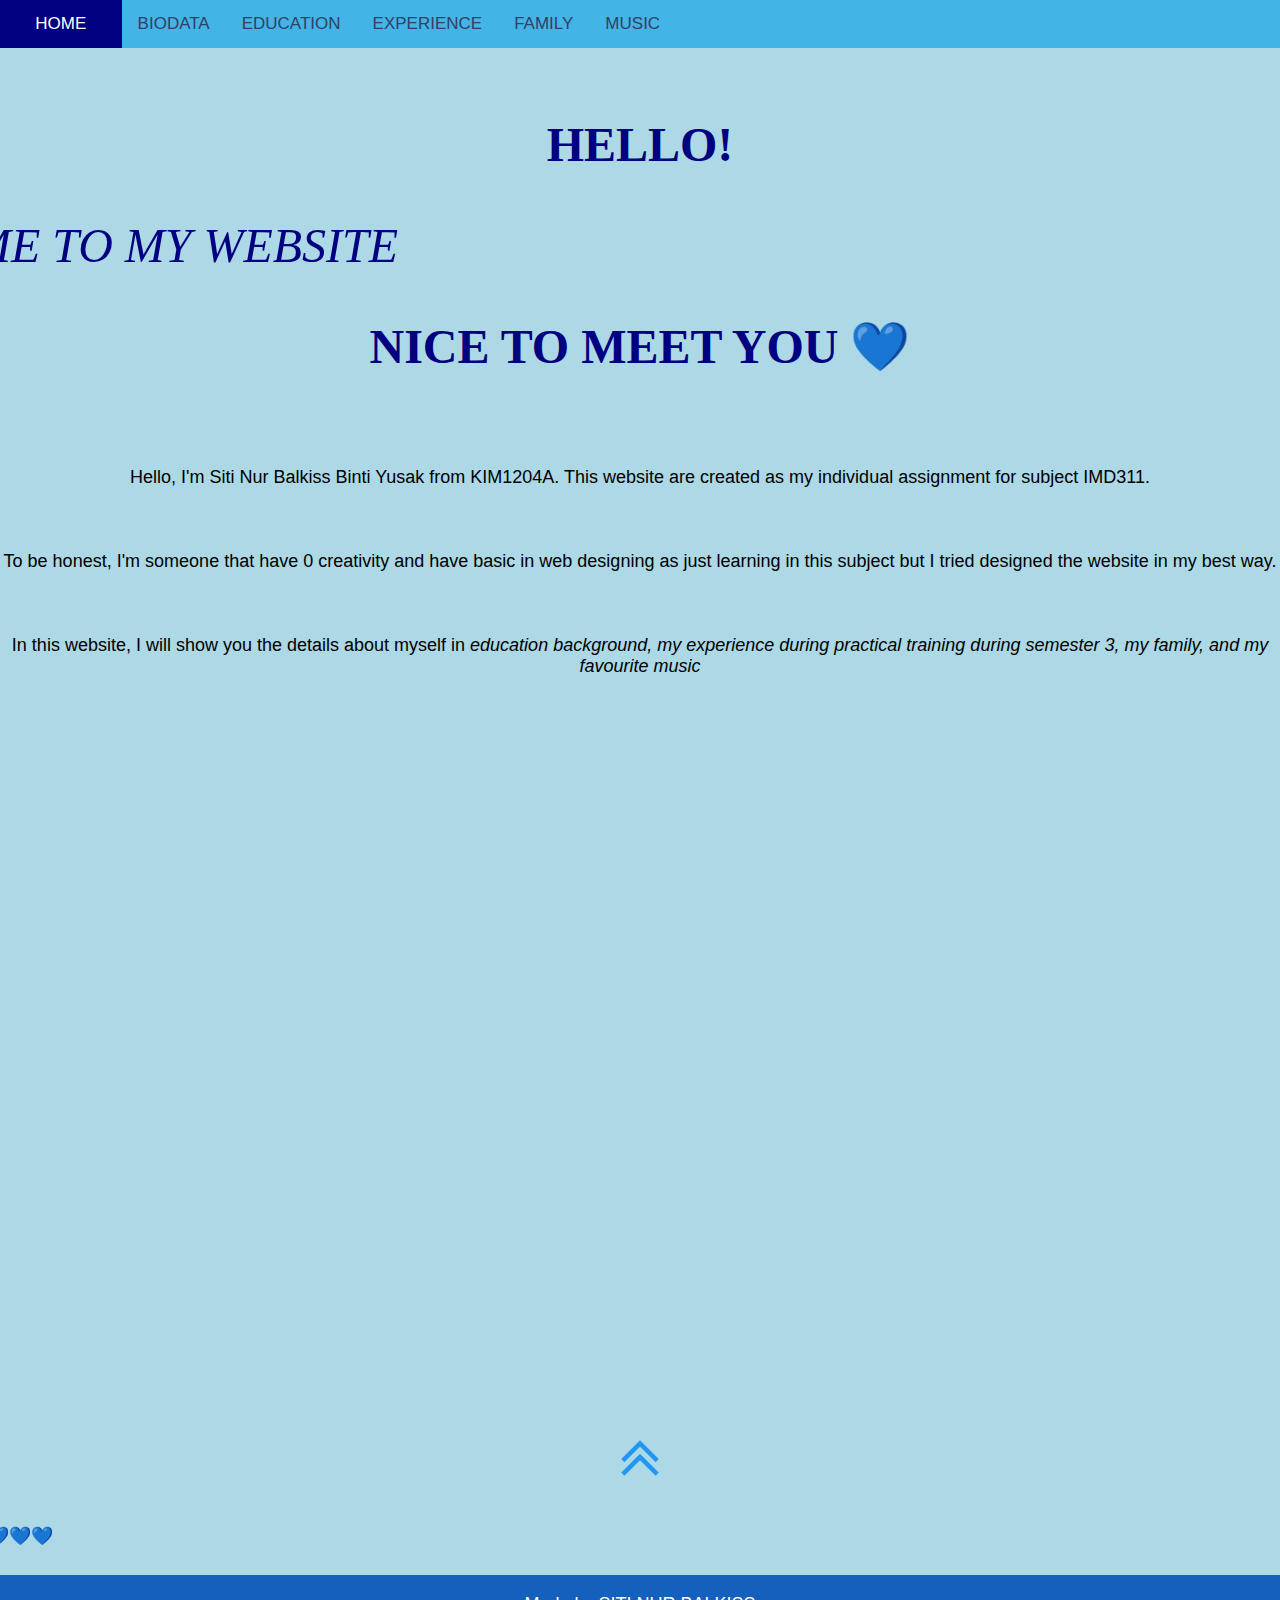
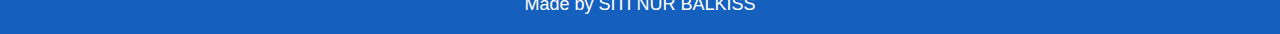
<file: index.html>
<html>
<head>
<title> HOME </title>
<link rel="stylesheet" type="text/css" href="assets/css/style.css">
</head>
<body>

<!--- Anchor ---!>
<a name="above"> </a>

<!--- Navigation Bar part ---!>

<div class="topnav">
  <a class="active" href="index.html"> HOME </a>
  <a href="biodata.html"> BIODATA </a>
  <a href="education.html"> EDUCATION </a>
  <a href="experience.html"> EXPERIENCE </a>
  <a href="family.html"> FAMILY </a>
  <a href="music.html"> MUSIC </a>
</div>

<!--- Head Title part ---!>

<br><br><br>
<font size="30px" face="georgia" color="#000080">
<center><b> HELLO! </b></center></font>

<br><br>
<marquee width="100%" direction="right" height="100px">
<center><font size="30px" face="georgia" color="#000080">
<i> WELCOME TO MY WEBSITE </i></font></center>
</marquee>

<!--- Paragraph ---!>

<br>
<font size="10px" face="georgia" color="#000080">
<center><b> NICE TO MEET YOU 💙 </b></center></font>

<br><br><br><br>
<center> <font size="4px" face="arial" color="black">
Hello, I'm Siti Nur Balkiss Binti Yusak from KIM1204A. This website are created as my individual assignment for subject IMD311.
<br><br><br><br>
To be honest, I'm someone that have 0 creativity and have basic in web designing as just learning in this subject but I tried designed the website in my best way.
<br><br><br><br>
In this website, I will show you the details about myself in <i> education background, my experience during practical training during semester 3, my family, and my favourite music</i></center>

<br><br><br><br><br><br><br><br><br><br><br><br><br><br><br><br><br><br><br><br><br><br><br><br><br><br><br><br><br><br><br><br><br><br><br><br>

<!--- Anchor ---!>
<a href="#above">
<center> <img src="assets/image/arrow_up.png" width="50 px">
<a/> </center>
<br>

<br>
<marquee width="100%" direction="right" height="50px">
💙💙💙💙💙💙💙💙💙💙💙💙💙💙💙💙💙💙💙💙💙💙
</marquee>

<!--- Footer (Bottom) part ---!>

<footer>
  <p>Made by SITI NUR BALKISS</p>
</footer>

</body>
</html>
</file>
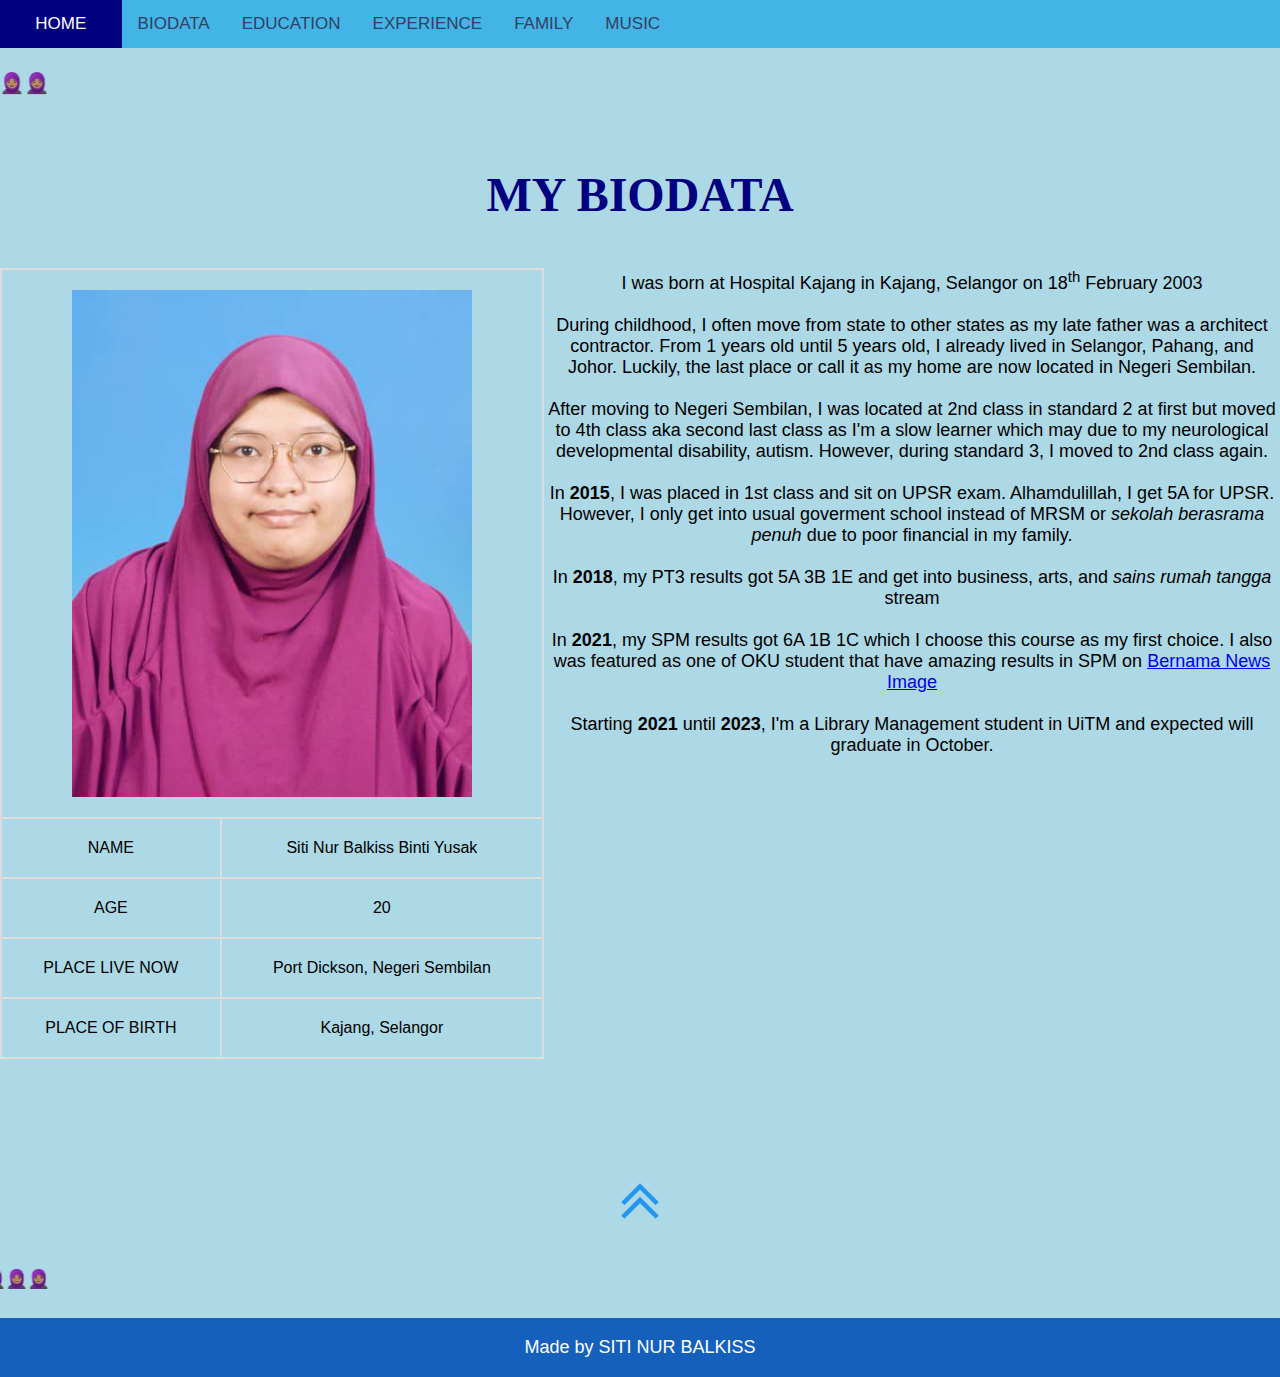
<file: biodata.html>
<html>
<head>
<title> BIODATA </title>
<link rel="stylesheet" type="text/css" href="assets/css/style.css">
</head>
<body>

<!--- Anchor ---!>
<a name="above"> </a>

<!--- Navigation Bar part ---!>

<div class="topnav">
  <a class="active" href="index.html"> HOME </a>
  <a href="biodata.html"> BIODATA </a>
  <a href="education.html"> EDUCATION </a>
  <a href="experience.html"> EXPERIENCE </a>
  <a href="family.html"> FAMILY </a>
  <a href="music.html"> MUSIC </a>
</div>

<br>
<marquee width="100%" direction="right" height="50px">
🧕🏽🧕🏽🧕🏽🧕🏽🧕🏽🧕🏽🧕🏽🧕🏽🧕🏽🧕🏽🧕🏽🧕🏽🧕🏽🧕🏽🧕🏽🧕🏽🧕🏽🧕🏽🧕🏽🧕🏽🧕🏽🧕🏽
</marquee>

<!--- Head Title part ---!>

<br><br><br>
<font size="30px" face="georgia" color="#000080">
<center><b> MY BIODATA </b></center></font>

<!--- Table ---!>

<br><br>
<table style="width:30%" align="left">

<tr>
    <td colspan="2"><img src="assets/image/balkiss.jpg" width="400" hspace="50px"></td> 
  </tr>

<tr>
    <td>NAME</td>
    <td>Siti Nur Balkiss Binti Yusak</td>
  </tr>

<tr>
    <td>AGE</td>
    <td>20</td>
   
  </tr>

<tr>
    <td>PLACE LIVE NOW</td>
    <td>Port Dickson, Negeri Sembilan</td>
   
  </tr>

<tr>
    <td>PLACE OF BIRTH</td>
    <td>Kajang, Selangor</td>
   
  </tr></table>

<!--- Paragraph ---!>

<center> <font size="4px" face="arial" color="black">
<center> I was born at Hospital Kajang in Kajang, Selangor on 18<sup>th</sup> February 2003

<br><br>

During childhood, I often move from state to other states as my late father was a architect contractor. From 1 years old until 5 years old, I already lived in Selangor, Pahang, and Johor. Luckily, the last place or call it as my home are now located in Negeri Sembilan.

<br><br>
After moving to Negeri Sembilan, I was located at 2nd class in standard 2 at first but moved to 4th class aka second last class as I'm a slow learner which may due to my neurological developmental disability, autism. However, during standard 3, I moved to 2nd class again.

<br><br>
In <b>2015</b>, I was placed in 1st class and sit on UPSR exam. Alhamdulillah, I get 5A for UPSR. However, I only get into usual goverment school instead of MRSM or <i>sekolah berasrama penuh</i> due to poor financial in my family.


<br><br>
In <b>2018</b>, my PT3 results got 5A 3B 1E and get into business, arts, and <i> sains rumah tangga</i> stream

<br><br>
In <b>2021</b>, my SPM results got 6A 1B 1C which I choose this course as my first choice. I also was featured as one of OKU student that have amazing results in SPM on
<a href="https://images.bernama.com/foto/pages/view.php?ref=1171216&search=%21collection875&order_by=resourceid&sort=DESC&offset=32&archive=0&k=">Bernama News Image</a>

<br><br>
Starting <b>2021</b> until <b>2023</b>, I'm a Library Management student in UiTM and expected will graduate in October.

<br><br><br><br><br><br><br><br><br><br><br><br><br><br><br><br><br><br><br><br><br>

<!--- Anchor ---!>
<a href="#above">
<center> <img src="assets/image/arrow_up.png" width="50 px">
<a/> </center>
<br>

<br>
<marquee width="100%" direction="right" height="50px">
🧕🏽🧕🏽🧕🏽🧕🏽🧕🏽🧕🏽🧕🏽🧕🏽🧕🏽🧕🏽🧕🏽🧕🏽🧕🏽🧕🏽🧕🏽🧕🏽🧕🏽🧕🏽🧕🏽🧕🏽🧕🏽🧕🏽
</marquee>

<!--- Footer (Bottom) part ---!>

<footer>
  <p>Made by SITI NUR BALKISS</p>
</footer>

</body>
</html>
</file>
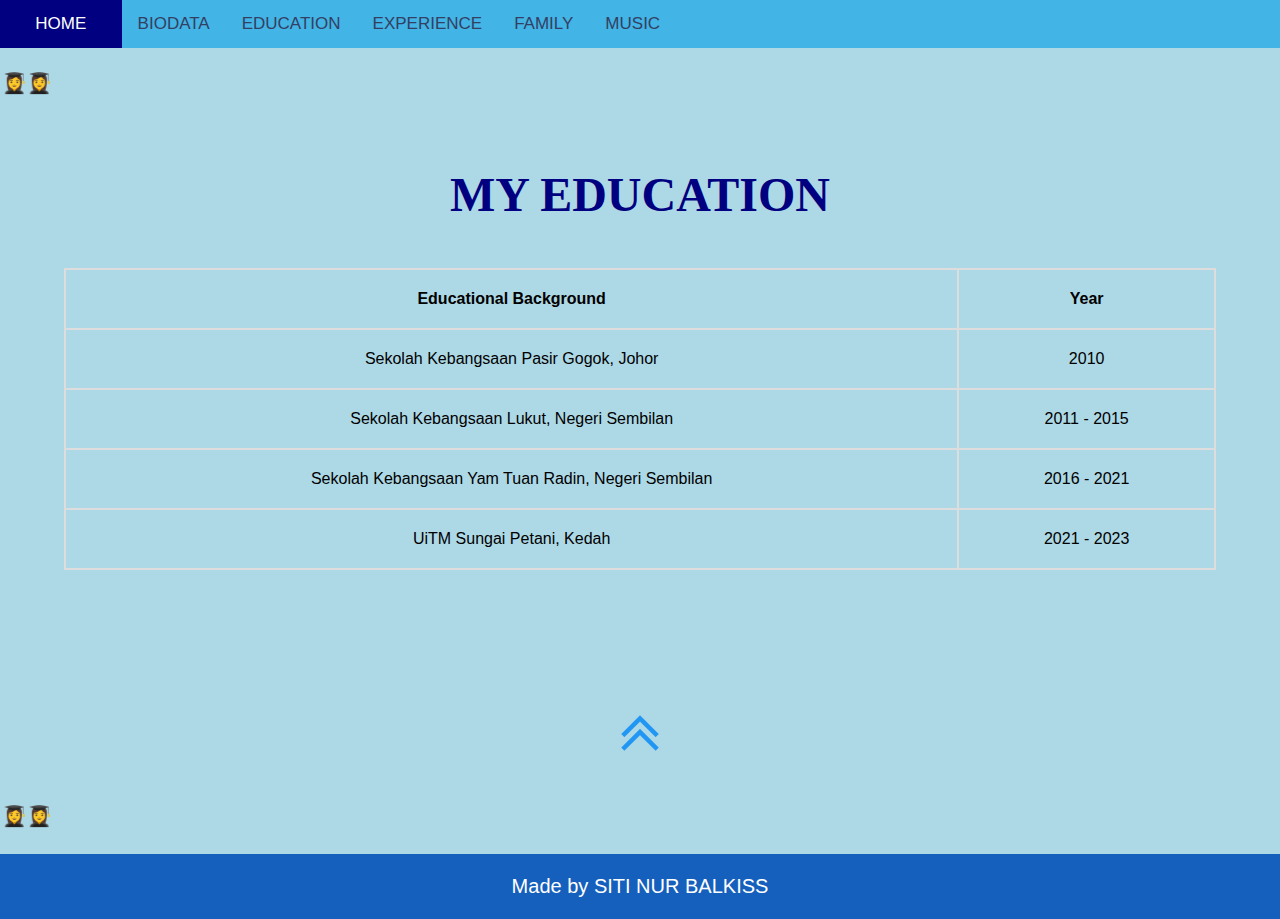
<file: education.html>
<html>
<head>
<title> EDUCATION </title>
<link rel="stylesheet" type="text/css" href="assets/css/style.css">
</head>
<body>

<!--- Anchor ---!>
<a name="above"> </a>

<!--- Navigation Bar part ---!>

<div class="topnav">
  <a class="active" href="index.html"> HOME </a>
  <a href="biodata.html"> BIODATA </a>
  <a href="education.html"> EDUCATION </a>
  <a href="experience.html"> EXPERIENCE </a>
  <a href="family.html"> FAMILY </a>
  <a href="music.html"> MUSIC </a>
</div>

<!--- Marquee part ---!>

<br>
<marquee width="100%" direction="right" height="50px">
👩‍🎓👩‍🎓👩‍🎓👩‍🎓👩‍🎓👩‍🎓👩‍🎓👩‍🎓👩‍🎓👩‍🎓👩‍🎓👩‍🎓👩‍🎓👩‍🎓👩‍🎓👩‍🎓👩‍🎓👩‍🎓👩‍🎓👩‍🎓👩‍🎓👩‍🎓
</marquee>

<!--- Head Title part ---!>

<br><br><br>
<font size="30px" face="georgia" color="#000080">
<center><b> MY EDUCATION </b></center></font>

<!--- Education background CSS table ---!>

<br><br>
<center> <table>
<th>Educational Background</th>
<th>Year</th>
  </tr>
  <tr>
    <td>Sekolah Kebangsaan Pasir Gogok, Johor</td>
    <td>2010</td>
  </tr>
  <tr>
    <td>Sekolah Kebangsaan Lukut, Negeri Sembilan</td>
    <td>2011 - 2015</td>
  </tr>
    <td>Sekolah Kebangsaan Yam Tuan Radin, Negeri Sembilan</td>
    <td>2016 - 2021</td>
  </tr>
    <td>UiTM Sungai Petani, Kedah</td>
    <td>2021 - 2023</td>
  </tr> </center> </table>

<br><br><br><br><br><br>

<!--- Anchor ---!>
<a href="#above">
<center> <img src="assets/image/arrow_up.png" width="50 px">
<a/> </center>
<br>

<!--- Marquee part ---!>

<br>
<marquee width="100%" direction="right" height="50px">
👩‍🎓👩‍🎓👩‍🎓👩‍🎓👩‍🎓👩‍🎓👩‍🎓👩‍🎓👩‍🎓👩‍🎓👩‍🎓👩‍🎓👩‍🎓👩‍🎓👩‍🎓👩‍🎓👩‍🎓👩‍🎓👩‍🎓👩‍🎓👩‍🎓👩‍🎓
</marquee>

<!--- Footer (Bottom) part ---!>

<footer>
  <p>Made by SITI NUR BALKISS</p>
</footer>

</body>
</html>
</file>
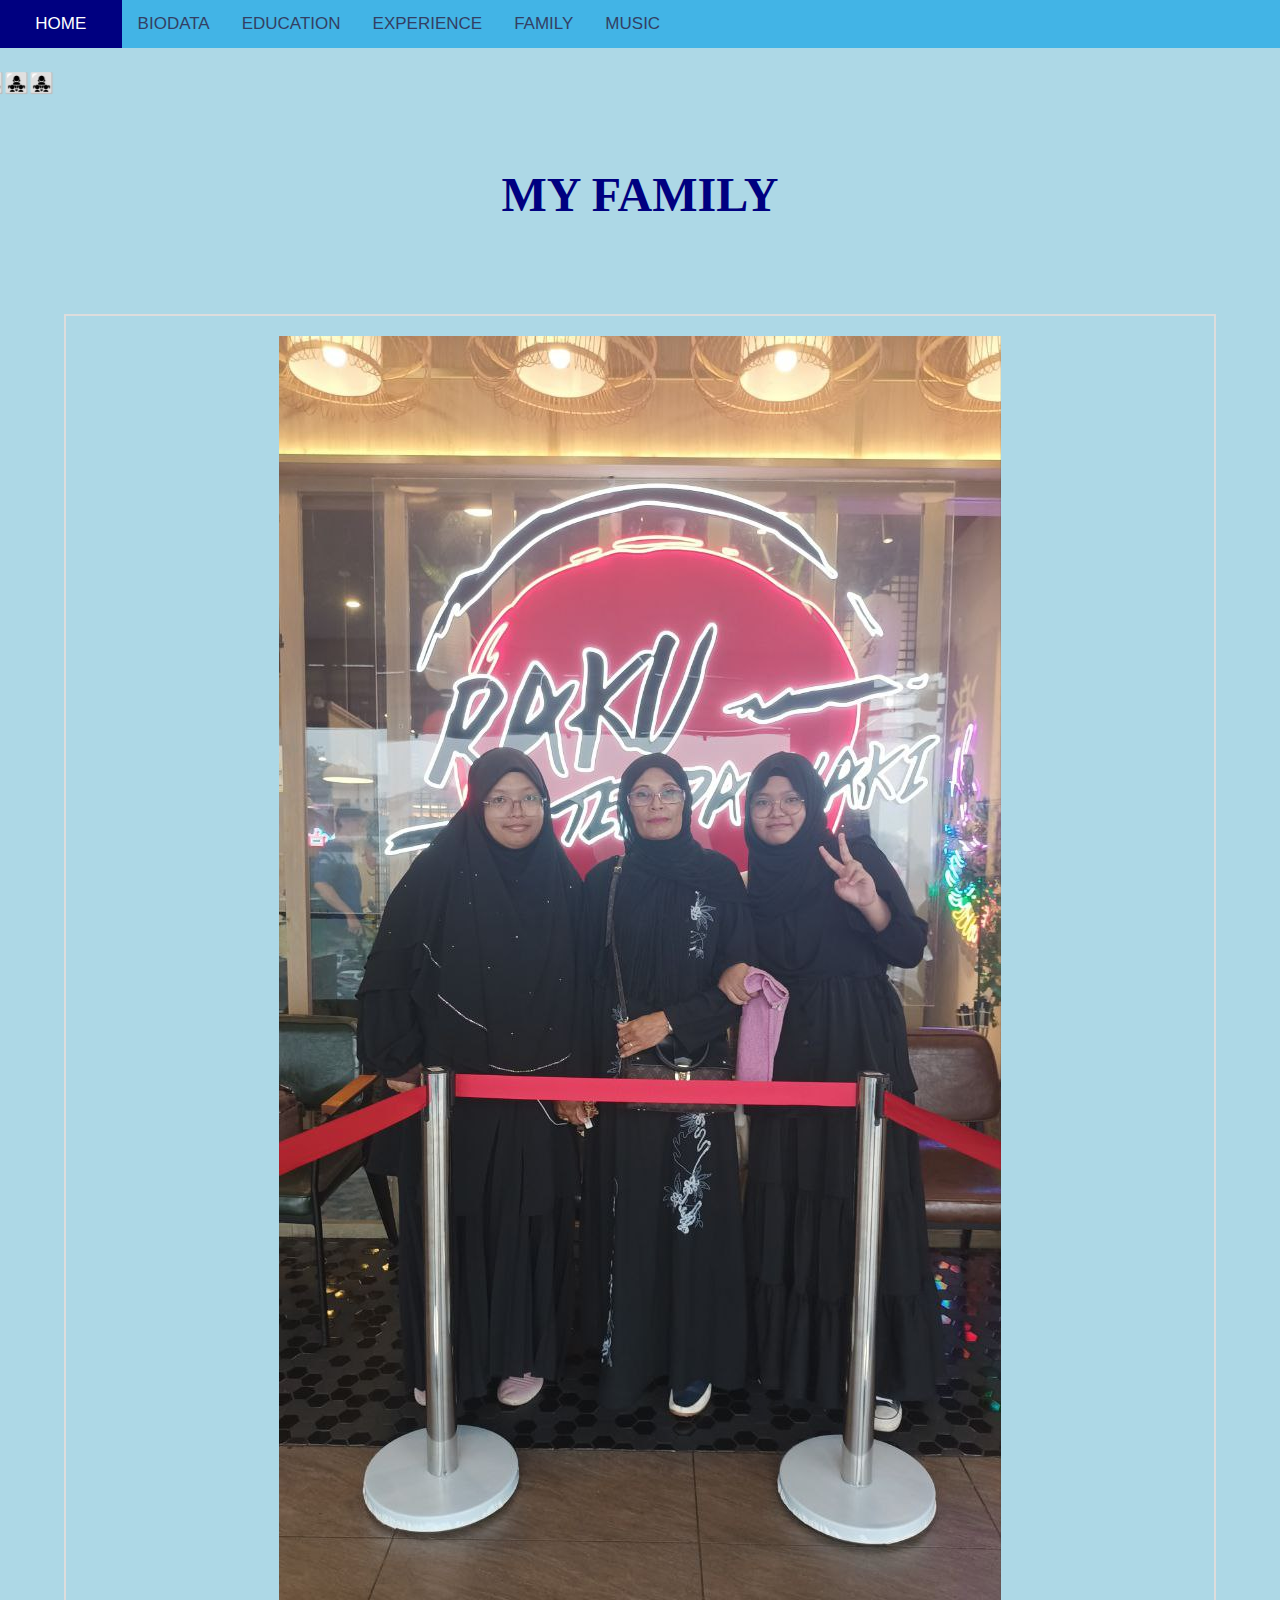
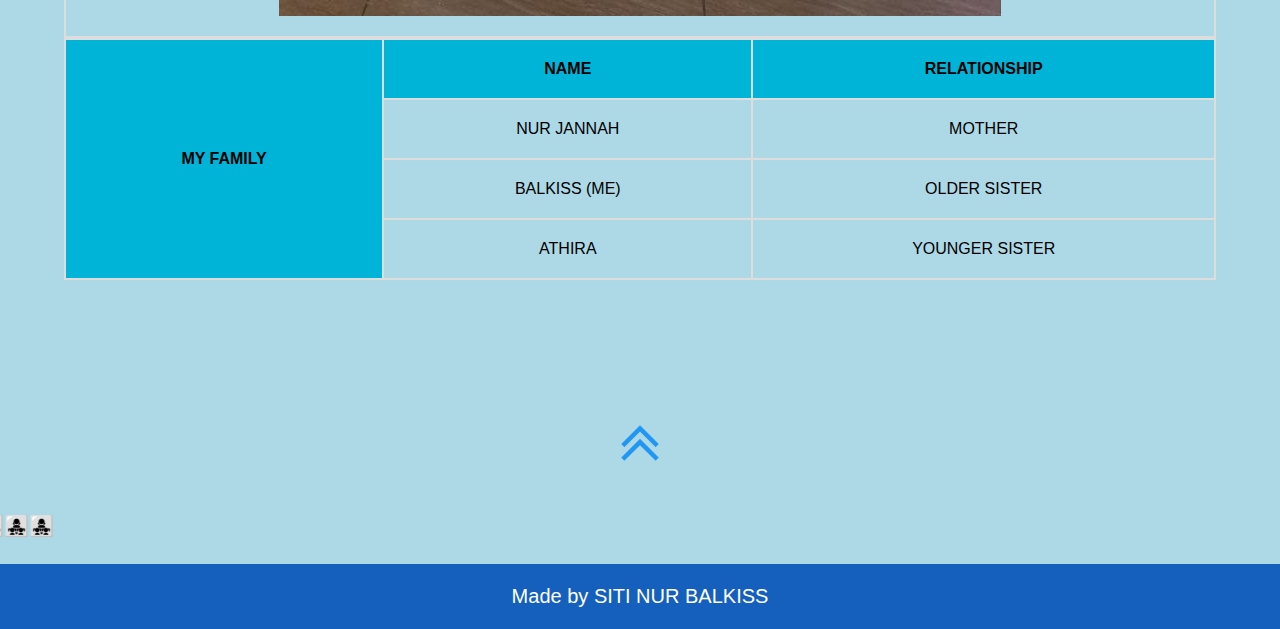
<file: family.html>
<html>
<head>
<title> FAMILY </title>
<link rel="stylesheet" type="text/css" href="assets/css/style.css">
</head>
<body>

<!--- Anchor ---!>
<a name="above"> </a>

<!--- Navigation Bar part ---!>

<div class="topnav">
  <a class="active" href="index.html"> HOME </a>
  <a href="biodata.html"> BIODATA </a>
  <a href="education.html"> EDUCATION </a>
  <a href="experience.html"> EXPERIENCE </a>
  <a href="family.html"> FAMILY </a>
  <a href="music.html"> MUSIC </a>
</div>
 
<!--- Marquee part ---!>

<br>
<marquee width="100%" direction="right" height="50px">
👩‍👧‍👧👩‍👧‍👧👩‍👧‍👧👩‍👧‍👧👩‍👧‍👧👩‍👧‍👧👩‍👧‍👧👩‍👧‍👧👩‍👧‍👧👩‍👧‍👧👩‍👧‍👧👩‍👧‍👧👩‍👧‍👧👩‍👧‍👧👩‍👧‍👧👩‍👧‍👧👩‍👧‍👧👩‍👧‍👧👩‍👧‍👧👩‍👧‍👧👩‍👧‍👧👩‍👧‍👧
</marquee>

<!--- Head Title part ---!>

<br><br><br>
<font size="30px" face="georgia" color="#000080">
<center><b> MY FAMILY </b></center></font>

<!--- Paragraph ---!>

<br><br>
<font size="20px" face="georgia" color="#000080">
<center><b> </b></center></font>

<!--- Table part ---!>

<!--- Row 1 --->
<br><br>
<center>
<table border="1" width="90%" cellpadding="20px" cellspacing="30px">
<tr>
<td align="center"> <img src="assets/image/family.jpg"> </td>
</tr>

<!--- ROW 2 --->
<table border="1" width="90%" cellpadding="50px">
<tr>
<td align="center" rowspan="4" bgcolor="#00B4D8"> <b> MY FAMILY <b> </td>
<td align="center" bgcolor="#00B4D8"> <b> NAME </b> </td>
<td align="center" bgcolor="#00B4D8"> <b> RELATIONSHIP </b> </td>
</tr>

<!--- ROW 3 --->
<tr> 
<td align="center"> NUR JANNAH </td>
<td align="center"> MOTHER </td>
</tr>

<!--- ROW 4 --->
<tr> 
<td align="center"> BALKISS (ME) </td>
<td align="center"> OLDER SISTER </td>
</tr>

<!--- ROW 5 --->
<tr> 
<td align="center"> ATHIRA </td>
<td align="center"> YOUNGER SISTER </td>
</tr>
</center>
</table>

<br><br><br><br><br><br>

<!--- Anchor ---!>
<a href="#above">
<center> <img src="assets/image/arrow_up.png" width="50 px">
<a/> </center>
<br>

<!--- Marquee part ---!>

<br>
<marquee width="100%" direction="right" height="50px">
👩‍👧‍👧👩‍👧‍👧👩‍👧‍👧👩‍👧‍👧👩‍👧‍👧👩‍👧‍👧👩‍👧‍👧👩‍👧‍👧👩‍👧‍👧👩‍👧‍👧👩‍👧‍👧👩‍👧‍👧👩‍👧‍👧👩‍👧‍👧👩‍👧‍👧👩‍👧‍👧👩‍👧‍👧👩‍👧‍👧👩‍👧‍👧👩‍👧‍👧👩‍👧‍👧👩‍👧‍👧
</marquee>

<!--- Footer (Bottom) part ---!>

<footer>
  <p>Made by SITI NUR BALKISS</p>
</footer>

</body>
</html>
</file>
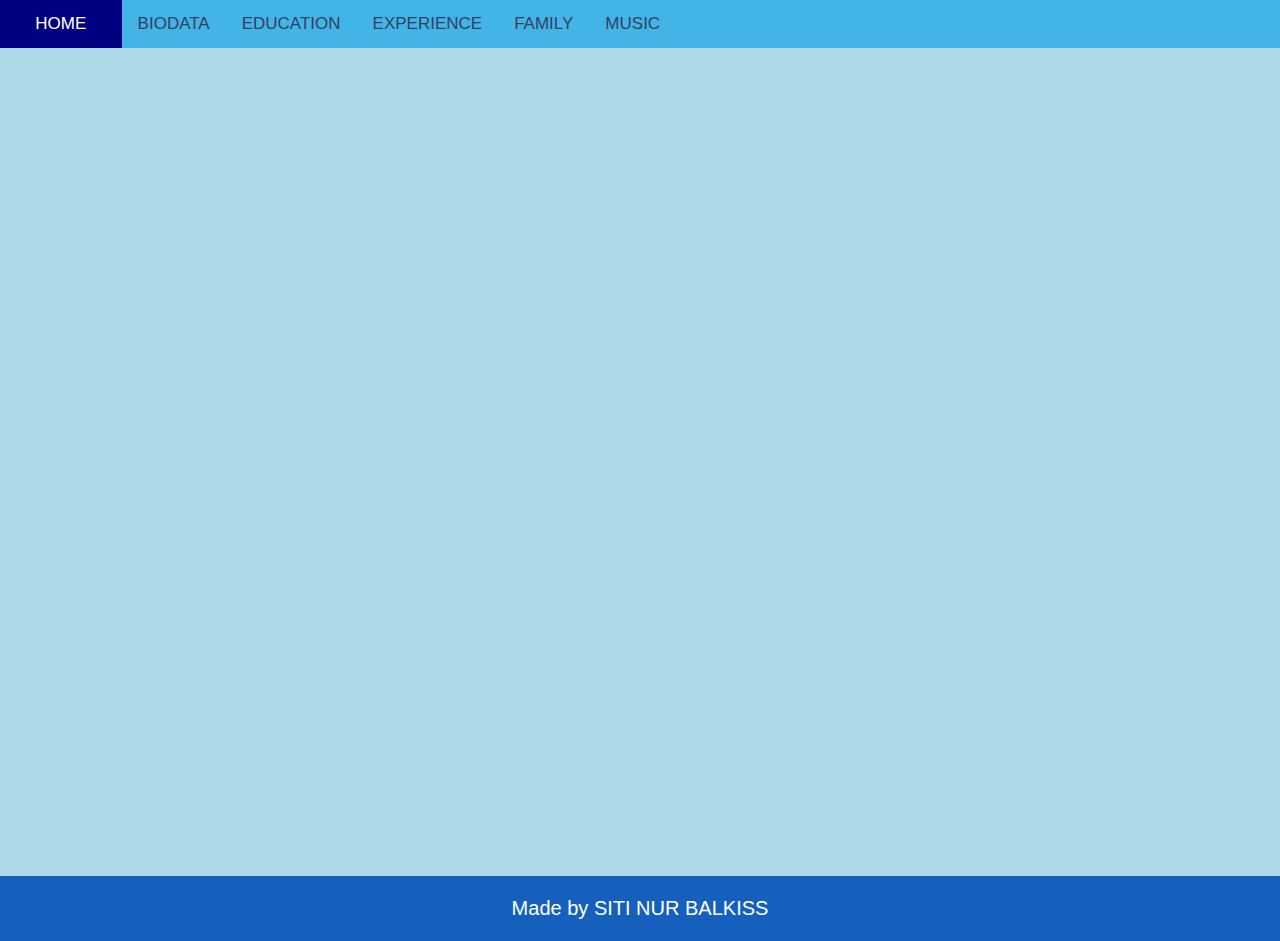
<file: template.html>
<html>
<head>
<title>TEMPLATE</title>
<link rel="stylesheet" type="text/css" href="assets/css/style.css">
</head>
<body>

<!--- Navigation Bar part ---!>

<div class="topnav">
  <a class="active" href="index.html"> HOME </a>
  <a href="biodata.html"> BIODATA </a>
  <a href="education.html"> EDUCATION </a>
  <a href="experience.html"> EXPERIENCE </a>
  <a href="family.html"> FAMILY </a>
  <a href="music.html"> MUSIC </a>
</div>

<br><br><br><br><br><br><br><br><br><br><br><br><br><br><br><br><br><br><br><br><br><br><br><br><br><br><br><br><br><br><br><br><br><br><br><br>

<!--- Footer (Bottom) part ---!>

<footer>
  <p>Made by SITI NUR BALKISS</p>
</footer>

</body>
</html>
</file>
<file: assets/css/style.css>
body {
  background-color: #ADD8E6;
   margin: 0;
  font-family: Arial;
  font-size: 20px;
}

.topnav {
  overflow: hidden;
  background-color: #42B4E6;
}

.topnav a {
  float: left;
  color: #333F63;
  text-align: center;
  padding: 14px 16px;
  text-decoration: none;
  font-size: 17px;
}

.topnav a:hover {
  background-color: #87CEEB;
  color: black;
}

.topnav a.active {
  background-color: #000080;
  color: white;
  width: 7%;
}

table {font-family: arial; border-collapse: collapse; width: 90%;}

td, th {border: 2px solid #dddddd; text-align: center; padding: 20px;}

footer {
  text-align: center;
  padding: 1px;
  background-color: #1560BD;
  color: white;
}
</file>
